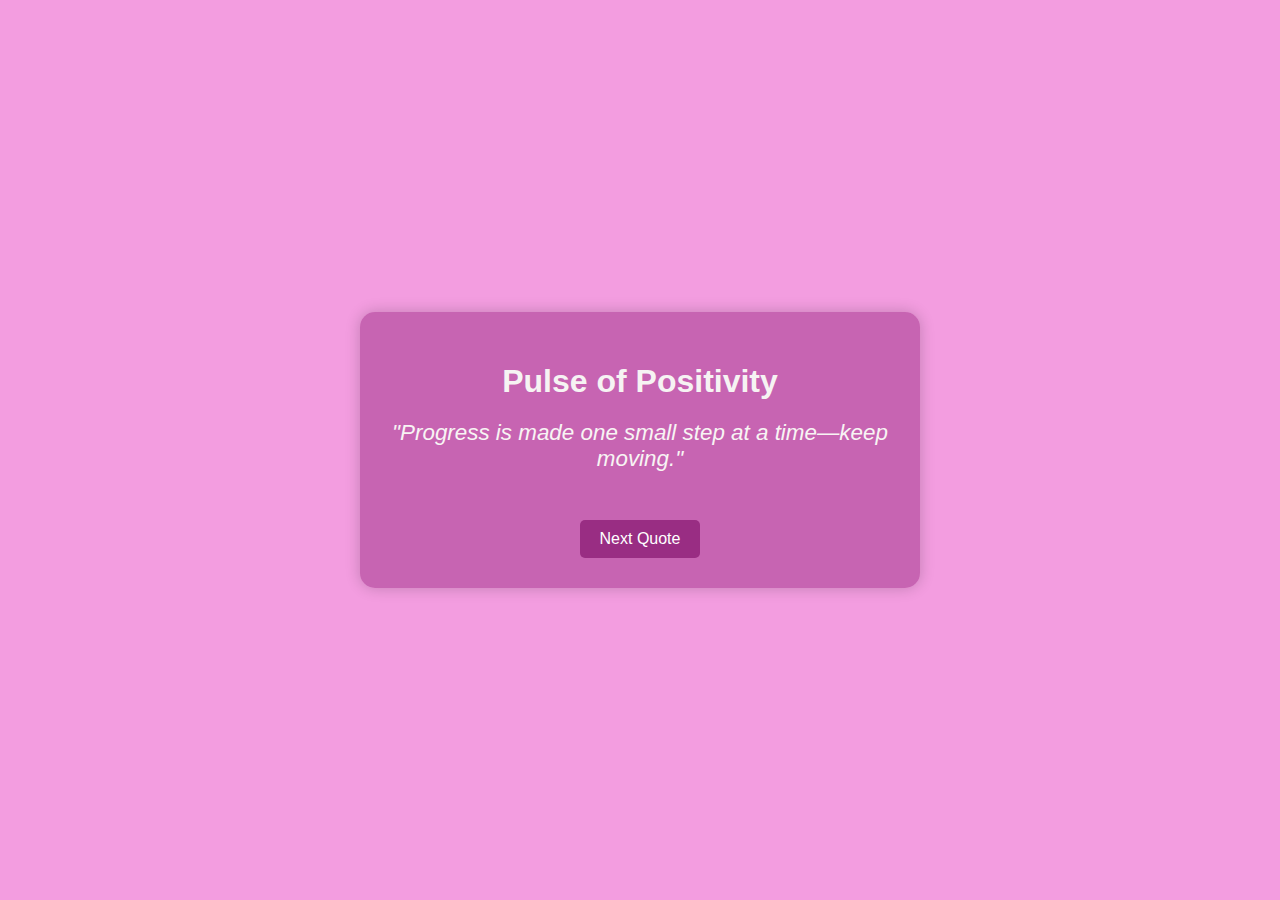
<file: index.html>
<!DOCTYPE html>
<html lang="en">
<head>
  <meta charset="UTF-8" />
  <meta name="viewport" content="width=device-width, initial-scale=1.0"/>
  <title>Daily Quote Generator</title>
  <link rel="stylesheet" href="style.css" />
</head>
<body>
  <div class="container">
    <h1>Pulse of Positivity</h1>
    <div id="quoteBox" class="quote fade-in">
      "Loading quote..."
    </div>
    <button id="nextQuoteBtn">Next Quote</button>
  </div>
  <script src="script.js"></script>
</body>
</html>
</file>
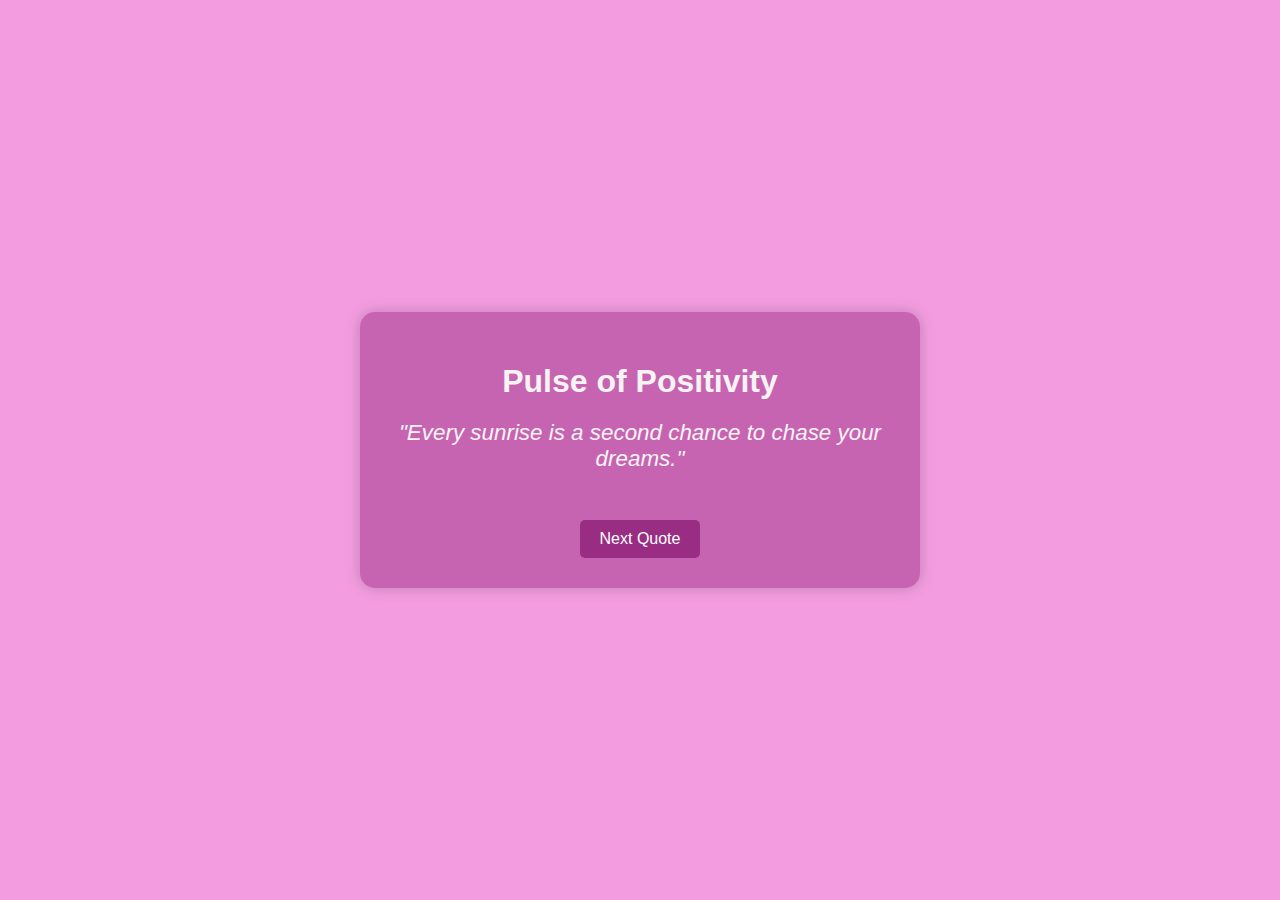
<file: quote.html>
<!DOCTYPE html>
<html lang="en">
<head>
  <meta charset="UTF-8" />
  <meta name="viewport" content="width=device-width, initial-scale=1.0"/>
  <title>Daily Quote Generator</title>
  <link rel="stylesheet" href="quote.css" />
</head>
<body>
  <div class="container">
    <h1>Pulse of Positivity</h1>
    <div id="quoteBox" class="quote fade-in">
      "Loading quote..."
    </div>
    <button id="nextQuoteBtn">Next Quote</button>
  </div>
  <script src="quote.js"></script>
</body>
</html>
</file>
<file: style.css>
body {
    font-family: 'Segoe UI', Tahoma, Geneva, Verdana, sans-serif;
    background: #f39de0;
    display: flex;
    justify-content: center;
    align-items: center;
    height: 100vh;
    margin: 0;
  }
  
  .container {
    background: #b2479bab;
    padding: 30px;
    border-radius: 15px;
    box-shadow: 0 0 15px rgba(0,0,0,0.2);
    text-align: center;
    width: 90%;
    max-width: 500px;
  }
  
  h1 {
    margin-bottom: 20px;
    color: #f6f3f3;
  }
  
  .quote {
    font-size: 1.4em;
    font-style: italic;
    color: #f8f4f4;
    min-height: 80px;
    margin-bottom: 20px;
    transition: opacity 0.5s ease;
  }
  
  .fade-in {
    opacity: 1;
  }
  
  .fade-out {
    opacity: 0;
  }
  
  button {
    padding: 10px 20px;
    font-size: 1em;
    background-color: #992d83;
    color: white;
    border: none;
    border-radius: 5px;
    cursor: pointer;
  }
  
  button:hover {
    background-color: #580340;
  }
</file>
<file: quote.css>
body {
    font-family: 'Segoe UI', Tahoma, Geneva, Verdana, sans-serif;
    background: #f39de0;
    display: flex;
    justify-content: center;
    align-items: center;
    height: 100vh;
    margin: 0;
  }
  
  .container {
    background: #b2479bab;
    padding: 30px;
    border-radius: 15px;
    box-shadow: 0 0 15px rgba(0,0,0,0.2);
    text-align: center;
    width: 90%;
    max-width: 500px;
  }
  
  h1 {
    margin-bottom: 20px;
    color: #f6f3f3;
  }
  
  .quote {
    font-size: 1.4em;
    font-style: italic;
    color: #f8f4f4;
    min-height: 80px;
    margin-bottom: 20px;
    transition: opacity 0.5s ease;
  }
  
  .fade-in {
    opacity: 1;
  }
  
  .fade-out {
    opacity: 0;
  }
  
  button {
    padding: 10px 20px;
    font-size: 1em;
    background-color: #992d83;
    color: white;
    border: none;
    border-radius: 5px;
    cursor: pointer;
  }
  
  button:hover {
    background-color: #580340;
  }
</file>
